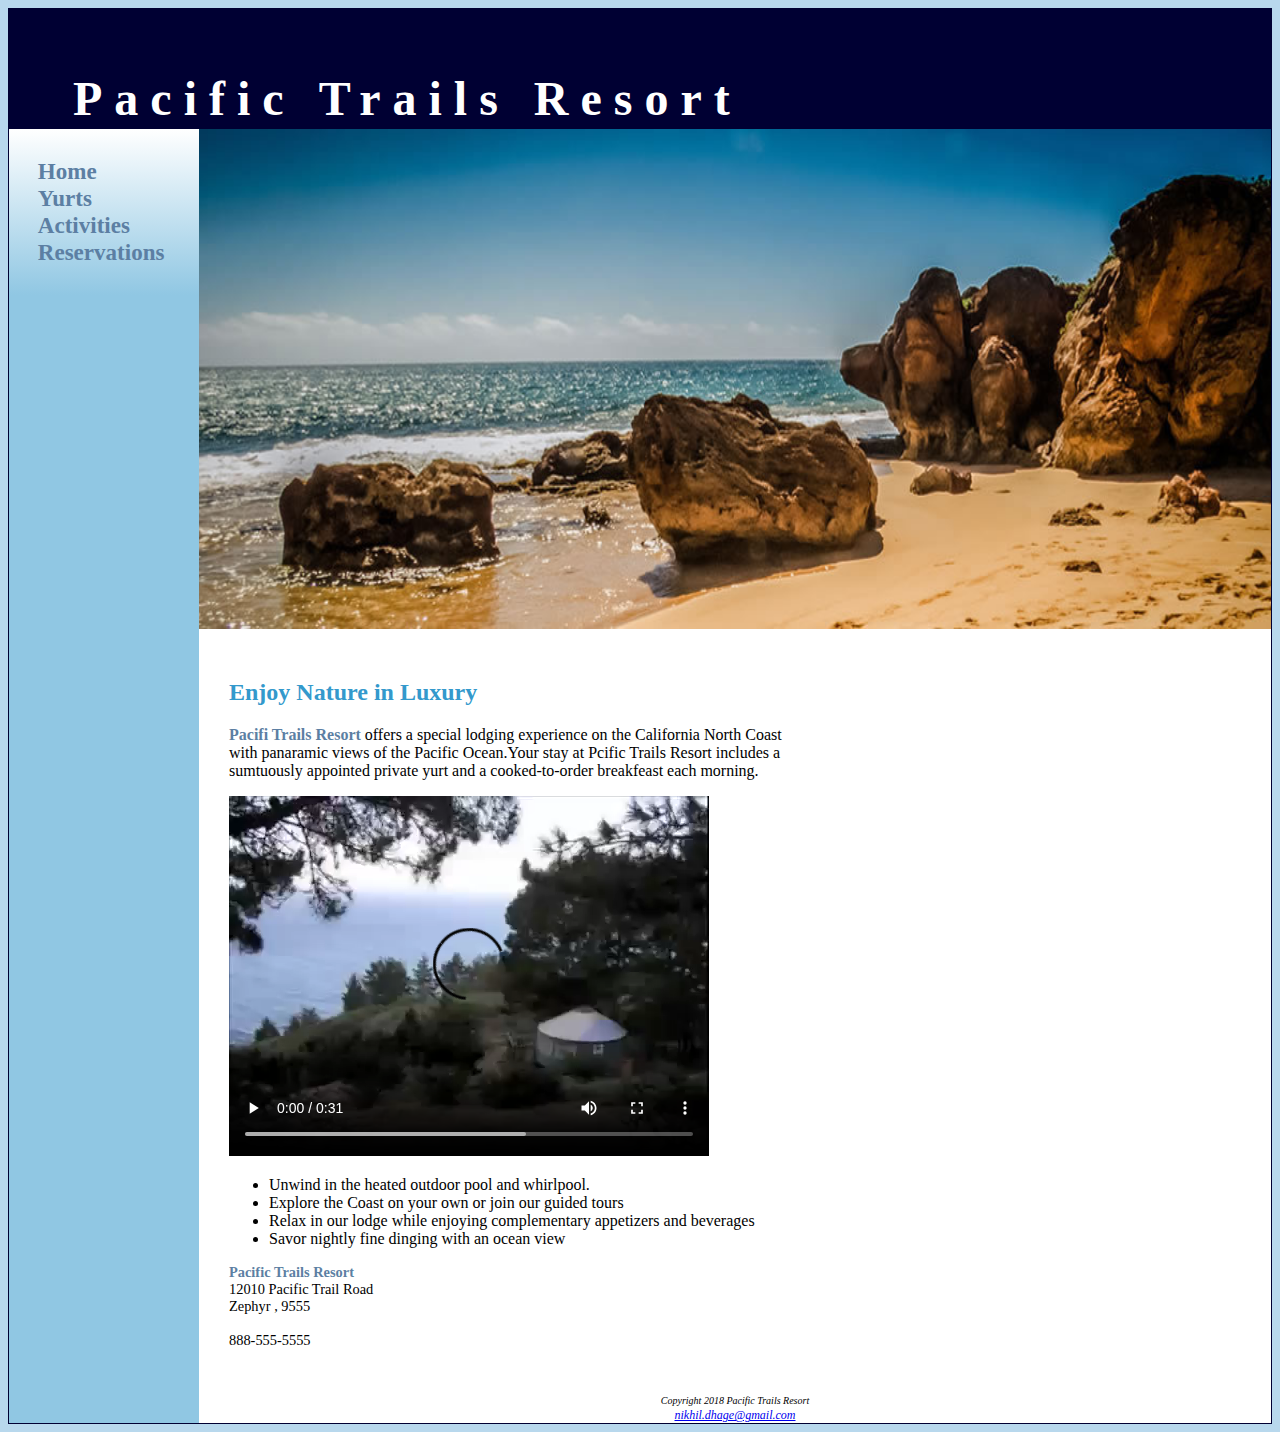
<file: index.html>
<!DOCTYPE html>
<html lan ="en">
	<head>

		<meta charset="utf-8">
		<meta name="viewport" content="width=device-width, initial-scale=1.0">
		<meta name="Description" content="Pacific Trails Resort is a vaction spot 
		for those who want to get away from there mor,al Lives. Our resort has lots of fun activites to do.We offer you an incredible experinece when you want to have some family time  or just feel like you need some relaxtion">
		<title>Pacific Trails Resort</title>
		<link href="pacific.css" type="text/css" rel="stylesheet">
	</head>
	
	<body>
		
		<div id="wrapper">
			<header>
				<h1>Pacific Trails Resort</h1>
			</header>

			<nav>
				<ul>
					<li><a href="index.html"> Home</a></li>
					<li><a href="yurts.html">Yurts</a></li>
					<li><a href="activities.html"> Activities</a></li>
					<li><a href="reservations.html"> Reservations</a></li>
				</ul>
			</nav>
			
			<div id="homehero">
			</div>
			
			<main>
				
				
				<h2>Enjoy Nature in Luxury</h2>
				<p>
					<span class="resort">Pacifi Trails Resort </span> offers a special lodging
					experience on the California North Coast<br> with panaramic views of the Pacific Ocean.Your stay
					at Pcific Trails Resort includes a<br> sumtuously appointed private yurt and a cooked-to-order
					breakfeast each morning. 
				</p>

				<video  autobuffer autoloop loop controls>
					<source src="Videos/pacific.mp4" type="video/mp4">
					<source src="Videos/PacificTrailsResort.ogv" type="video/ogg">
					<source src="Sounds/greg.mp3" type="audio/mp3">
				</video>
				
				<ul>
					<li>Unwind in the heated outdoor pool and whirlpool.</li>
					<li>Explore the Coast on your own or join our guided tours</li>
					<li>Relax in our lodge while enjoying complementary appetizers and beverages</li>
					<li>Savor nightly fine dinging with an ocean view</li>
				</ul>

				

				<div id="contact">
					<p>
						<span class="resort">Pacific Trails Resort</span><br>
					 
						12010 Pacific Trail Road<br>
						Zephyr , 9555<br><br>
						<a id="mobile" href="tel:888-555-5555">888-555-5555</a>
						<span id="desktop">888-555-5555</span>
					</p>
				</div>
			</main>

			<footer>
				<small><i>Copyright 2018 Pacific Trails Resort</i></small><br>
				<a href="mailto: nikhil.dhage@gmail.com">nikhil.dhage@gmail.com</a>
			</footer>
		</div>
	</body>
</html>
</file>
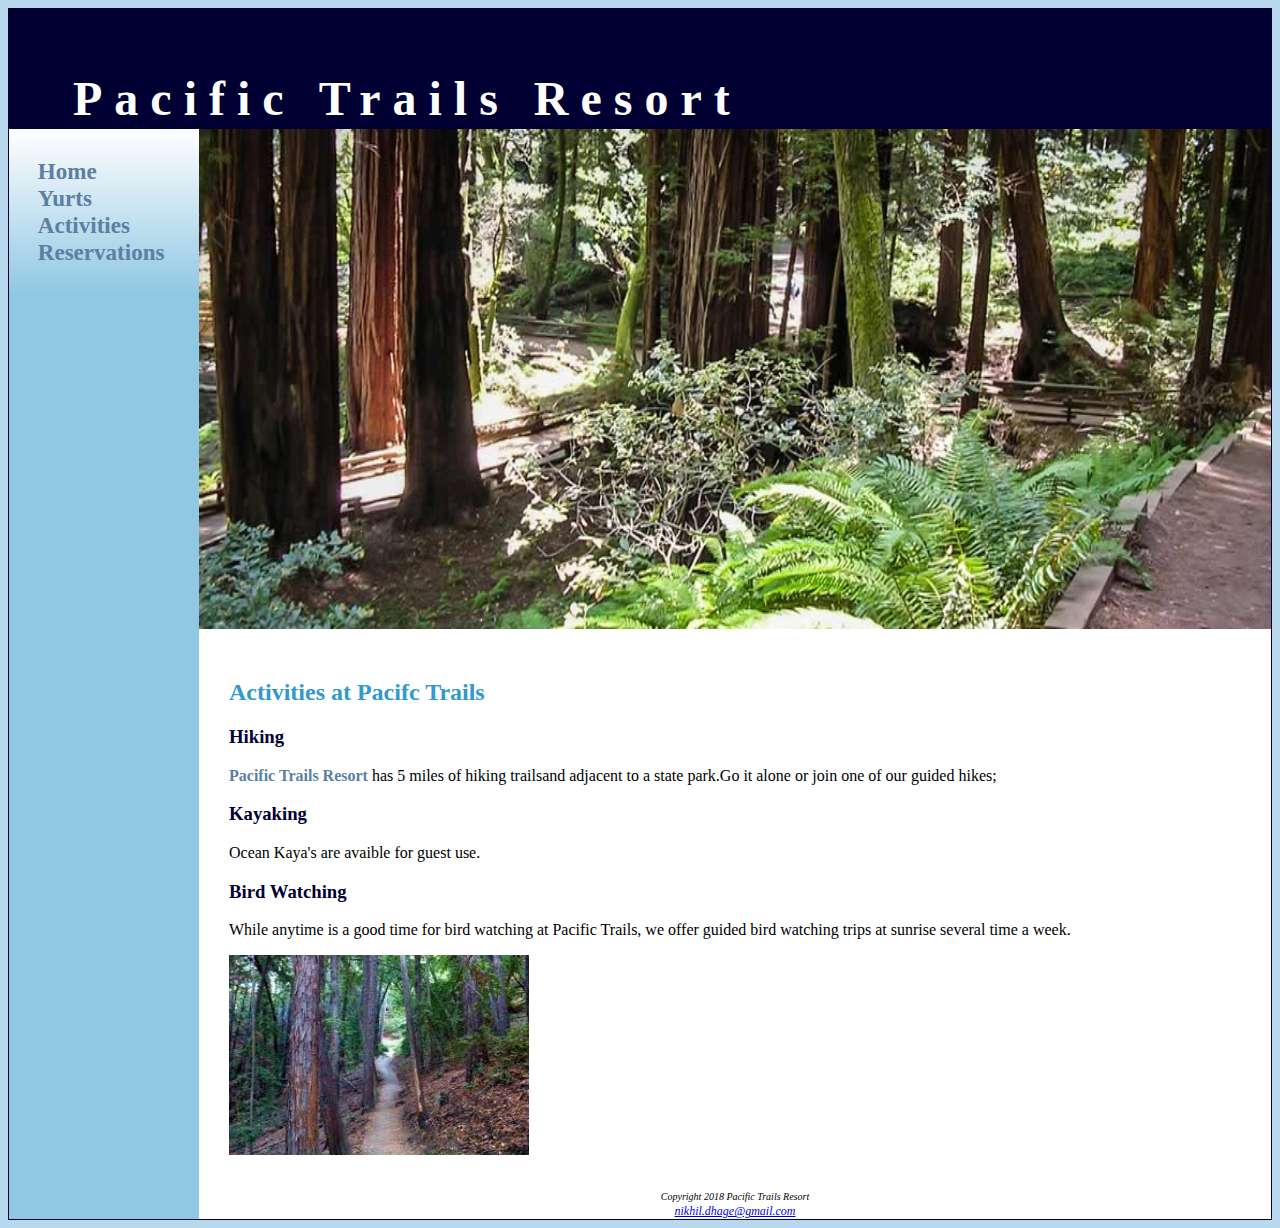
<file: activities.html>
<!DOCTYPE html>
<html lan ="en">
	<head>
		<meta charset="utf-8">
		<meta name="viewport" content="width=device-width, initial-scale=1.0">
		<meta name="Description" content="Pacific Trails Resort is a vaction spot 
		for those who want to get away from there mor,al Lives. Our resort has lots of fun activites to do.We offer you an incredible experinece when you want to have some family time  or just feel like you need some relaxtion">
		<title>Pacific Trails Resort::Activities</title>
		<link href="pacific.css" type="text/css" rel="stylesheet">
		
	</head>
	
	<body>
		
		<div id="wrapper">
			<header>
				 <h1>Pacific Trails Resort</h1>
			</header>

			<nav>
				<ul>
					<li><a href="index.html"> Home</a></li>
					<li><a href="yurts.html">Yurts</a></li>
					<li><a href="activities.html"> Activities</a></li>
					<li><a href="reservations.html"> Reservations</a></li>
				</ul>
			</nav>

			<div id="trailhero">
			</div>

			<main>
				<h2>Activities at Pacifc Trails</h2>

				<h3>Hiking</h3>

				<p>
					<span class="resort"> Pacific Trails Resort</span>
					has 5 miles of hiking trailsand adjacent to a state park.Go it alone or join one of our guided hikes;   
				</p>

				<h3>Kayaking</h3>
			
				<p>Ocean Kaya's are avaible for guest use.</p>

				<h3>Bird Watching</h3>

				<p>While anytime is a good time for bird watching at Pacific Trails, we offer guided bird watching trips at sunrise several time a week.</p>
				<img src="pacificImages/resort2.jpeg" width="300" height="200">


				
			</main>



			<footer>
				<small><i>Copyright 2018 Pacific Trails Resort <br><i/></small>
				<a href="mailto: nikhil.dhage@gmail.com">nikhil.dhage@gmail.com</a>
			</footer>
		</div>
	</body>
</html>
</file>
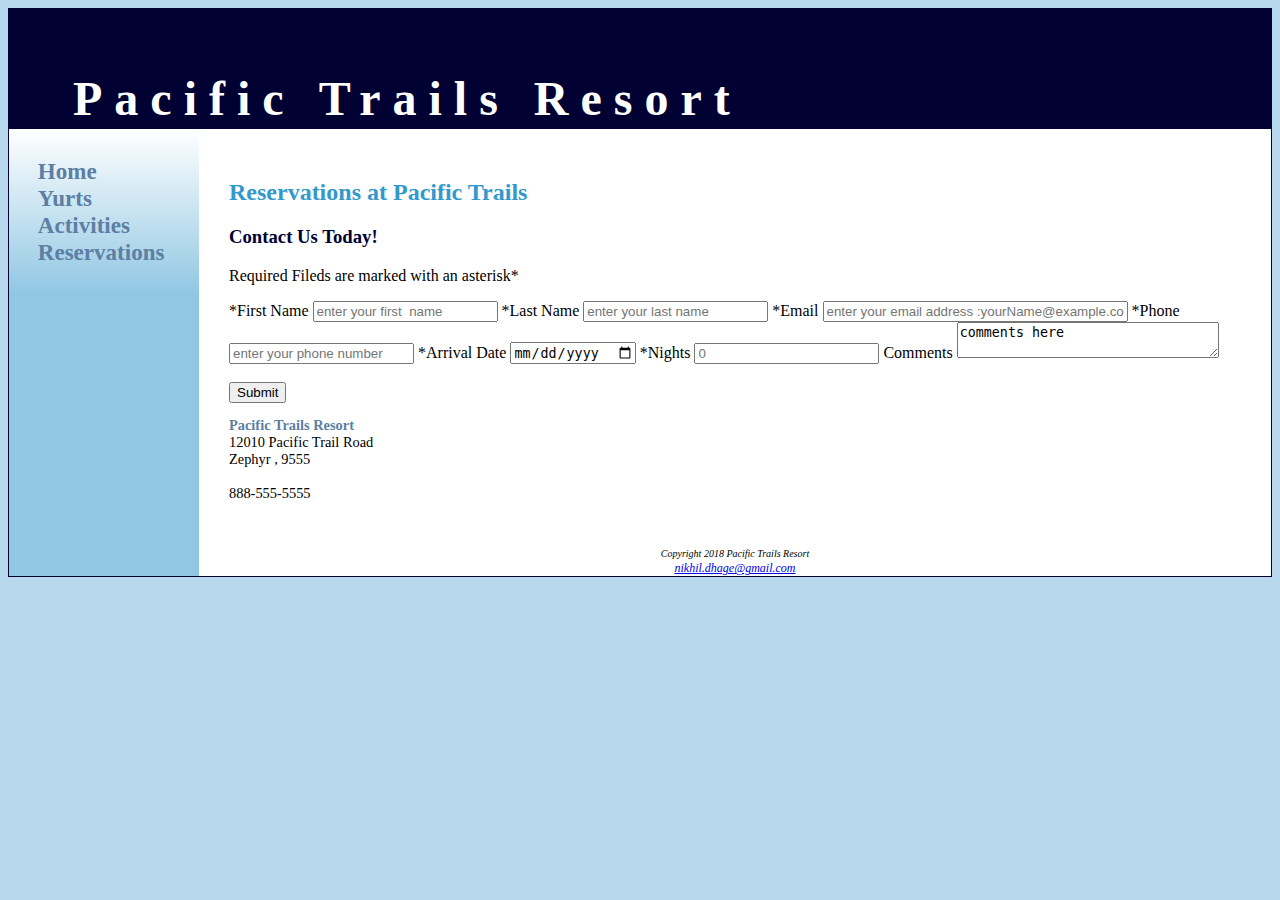
<file: reservations.html>
<!DOCTYPE html>
<html lan ="en">
	<head>
		<meta charset="utf-8">
		<meta name="viewport" content="width=device-width, initial-scale=1.0">
		<meta name="Description" content="Pacific Trails Resort is a vaction spot 
		for those who want to get away from there mor,al Lives. Our resort has lots of fun activites to do.We offer you an incredible experinece when you want to have some family time  or just feel like you need some relaxtion">
		<title>Pacific Trails Resort::Reservations</title>
		<link href="pacific.css" type="text/css" rel="stylesheet">
	</head>
	
	<body>
		
		<div id="wrapper">
			<header>
				<h1>Pacific Trails Resort</h1>
			</header>

			<nav>
				<ul>
					<li><a href="index.html"> Home</a></li>
					<li><a href="yurts.html">Yurts</a></li>
					<li><a href="activities.html"> Activities</a></li>
					<li><a href="reservations.html"> Reservations</a></li>
				</ul>
			</nav>
			
			
			
			<main>
				<h2>Reservations at Pacific Trails</h2>
				<h3>Contact Us Today!</h3>
				<p>Required Fileds are marked with an asterisk*</p>

				<form method="post" action="http://webdevbasics.net/scripts/pacific.php">
					<label for="myFName">*First Name</label>
					<input type="text" name="myFName"  id="myFName"  value="" placeholder="enter your first  name" required="required">

					<label for="myLName">*Last Name</label>
					<input type="text" name="myLName"  id="myLName"  value="" placeholder="enter your last name" required="required">

					<label for="myEmail">*Email</label>
					<input type="email" name="myEmail"  id="myEmail"  value="" placeholder="enter your email address :yourName@example.com" size="35" required="required">

					<label for="myPhone">*Phone</label>
					<input type="tel" name="myPhone"  id="myPhone"  value="" placeholder="enter your phone number" maxlength="12" required="required">

					<label for="myDate">*Arrival Date</label>
					<input type="date" name="myDate"  id="myDate"  value="" placeholder="your arrival date" required="required">

					<label for="myNights">*Nights</label>
					<input type="number" name="myNights" min="" id="myNights" min="1" max="14" value="" placeholder="0" required="required">

					<label for="myComments">Comments</label>
					<textarea name="myComments" id="myCcomments" rows ="2" cols="30" >comments here</textarea><br><br>

					<input type="submit" name="submitButton" id="submitButton" value="Submit">
				</form>

				<div id="contact">
					<p>
						<span class="resort">Pacific Trails Resort</span><br>
					 
						12010 Pacific Trail Road<br>
						Zephyr , 9555<br><br>
						<a id="mobile" href="tel:888-555-5555">888-555-5555</a>
						<span id="desktop">888-555-5555</span>
					</p>
				</div>
			</main>

			<footer>
				<small><i>Copyright 2018 Pacific Trails Resort <br><i/></small>
				<a href="mailto: nikhil.dhage@gmail.com">nikhil.dhage@gmail.com</a>
			</footer>
		</div>
	</body>
</html>
</file>
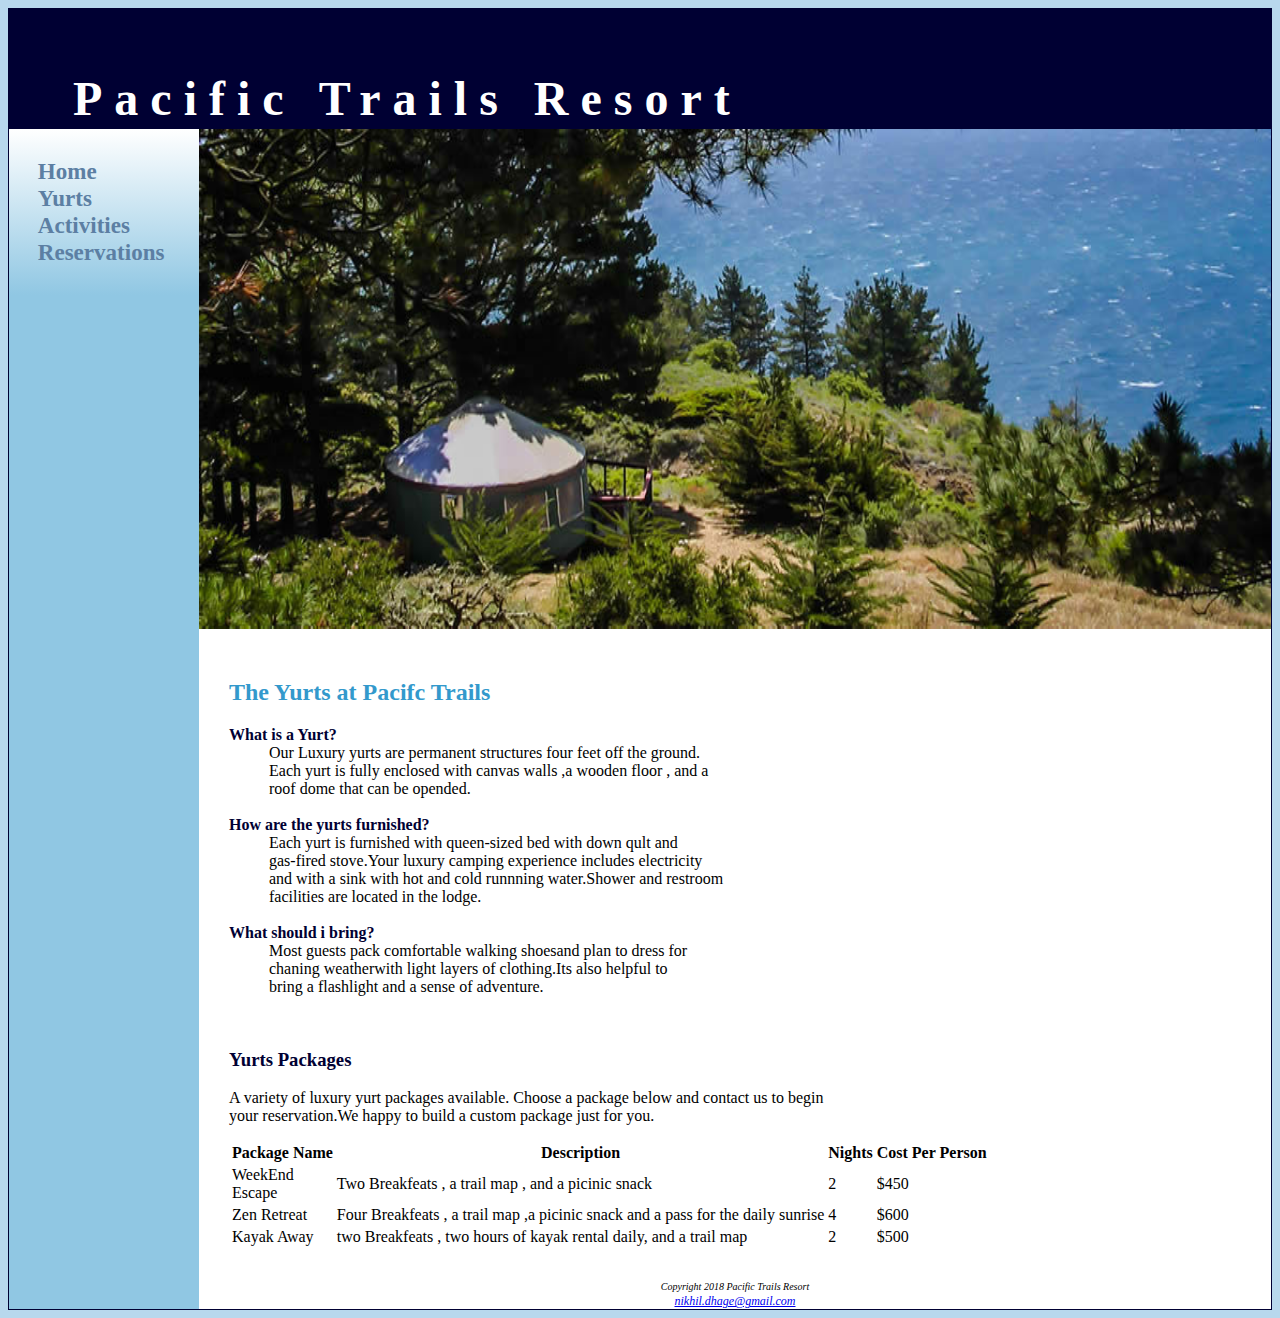
<file: yurts.html>
<!DOCTYPE html>
<html lan ="en">
	<head>
		<meta charset="utf-8">
		<meta name="viewport" content="width=device-width, initial-scale=1.0">
		<meta name="Description" content="Pacific Trails Resort is a vaction spot 
		for those who want to get away from there mor,al Lives. Our resort has lots of fun activites to do.We offer you an incredible experinece when you want to have some family time  or just feel like you need some relaxtion">
		<title>Pacific Trails Resort::Yurts</title>
		<link href="pacific.css" type="text/css" rel="stylesheet">
		
	</head>
	
	<body>
		<div id="wrapper">
			<header>
				<h1>Pacific Trails Resort</h1>
			</header>

			<nav>
   				<ul>
					<li><a href="index.html"> Home</a></li>
					<li><a href="yurts.html">Yurts</a></li>
					<li><a href="activities.html"> Activities</a></li>
					<li><a href="reservations.html"> Reservations</a></li>
				</ul>
			</nav>

			<div id="yurthero">
				
			</div>

			<main>
				<h2>The Yurts at Pacifc Trails</h2>
				<dl>
					<dt><strong>What is a Yurt?</strong></dt>
					<dd>Our Luxury yurts are permanent structures four feet off the ground.<br>Each yurt is fully enclosed with canvas walls ,a wooden floor , and a<br> roof dome that can be opended.</dd><br>

					<dt><strong>How are the yurts furnished?</strong></dt>
					<dd>Each yurt is furnished with queen-sized bed with down qult and<br> gas-fired stove.Your luxury camping experience includes electricity<br> and with a sink with hot and cold runnning water.Shower and restroom<br> facilities are located in the lodge.</dd><br>

					<dt><strong>What should i bring?</strong></dt>
					<dd>Most guests pack comfortable walking shoesand plan to dress for<br> chaning weatherwith light layers of clothing.Its also helpful to<br> bring a flashlight and a sense of adventure.</dd>
				</dl><br>
				<h3>Yurts Packages</h3>
				<p>
					A variety of luxury yurt packages available.
					Choose a package below and contact us to begin<br> 
					your reservation.We happy to build a custom package just for you.
				</p>

				<table >
					<thead>
						<tr>
							<th>Package Name</th>
							<th>Description</th>
							<th>Nights</th>
							<th>Cost Per Person</th>
						</tr>
					</thead>
					<tbody>
						<tr>
							<td>WeekEnd <br>Escape</td>
							<td><span class="text">Two Breakfeats , a trail map , and a picinic snack</span></td>
							<td>2</td>
							<td>$450</td>
						</tr>
						<tr>
							<td>Zen Retreat</td>
							<td><span class="text">Four Breakfeats , a trail map ,a picinic snack and a pass for the daily sunrise</span></td>
							<td>4</td>
							<td>$600</td>
						</tr>
						<tr>
							<td>Kayak Away</td>
							<td><span class="text">two Breakfeats , two hours of kayak rental daily, and a trail map</span></td>
							<td>2</td>
							<td>$500</td>
						</tr>
					</tbody>
				</table>
			</main>

			

			<footer>
				<small><i>Copyright 2018 Pacific Trails Resort <br><i/></small>
				<a href="mailto: nikhil.dhage@gmail.com">nikhil.dhage@gmail.com</a>
			</footer>
		</div>
	</body>
</html>
</file>
<file: pacific.css>
*{
	box-sizing: border-box;
}

body{
	background-color: #B8D8ED;
	font-family: "Arial,Helvetica, sans-serif";
}

#wrapper{
	background-color: #90C7E3;
	border-style: solid;
	border-width: 1px;
	border-color: #000033;
	
}
header{
	background-color: #000033;
	color:#FFFFFF;
	text-indent: 1em;
	text-decoration-color: #FFFFFF;
	height: 120px;
	padding-top: 30px;
	padding-left: 3em;
}

nav{
	margin:0;
	font-weight: bold;
	font-size: 120%;
	padding: 1.5em;
	float: left;
	width: 190px;
	background-image: linear-gradient(to bottom, white, #90C7E3);
}

nav ul{
	
	list-style-type: none;
	margin: 0;
	padding: 0;
	font-size: 1.2em;
}


nav a{
	text-decoration: none;
}

nav a:link{
	color: #5C7FA3;
}


nav a:visited{
	color: #344873; 
}

nav a:hover{
	color: #FFFFFF;
}

#homehero{
	height: 500px;
	margin-left: 190px;
	background-image: url(pacificImages/coast2.jpg);
	background-size: 100% 100%;
}

#yurthero{
	
	height: 500px;
	margin-left: 190px;
	background-image: url(pacificImages/yurt.jpg);
	background-size: 100% 100%;
}

#trailhero{
	height: 500px;
	margin-left: 190px;
	background-image: url(pacificImages/trail.jpg);
	background-size: 100% 100%;
}

main{
	background-color: #FFFFFF;
	margin-left: 190px;
	padding-left: 30px;
	padding-top: 30px;
	padding-bottom: 30px;
}

h1{
		font-family: "Georgia, Times New Roman, serif"; 
		font-size: 3em;
		letter-spacing: 0.25em;
}

h2{
	color: #3399CC;
	font-family: "Georgia, Times New Roman, serif"; 
}

h3{
	color: #000033;
	font-family: "Georgia, Times New Roman, serif"; 

}

dt{
	color:#000033;
}

footer{
	background-color: #FFFFFF;
	font-family: "Arial,Helvetica, sans-serif";
	font-size: 75%;
	font-style: italic;
	text-align: center;
	margin-left: 190px;

}

.resort{
	color:#5C7FA3;
	font-weight: bold;
}

#contact{

	font-size: 90%;
}

header,main , nav , footer ,figure ,figcaption,aside, section, article{
	display: block;
}

#mobile{
	display: none;
}

#desktop{
	display: inline;
}

/*Media Queries for devices*/
@media only screen and (max-width:64em){
	body{
		margin: 0px;
		background-color: #FFFFFF;
	}

	#wrapper{

		min-width: 0px;
		width: auto;
		box-shadow: none;
		border-style: none; 
	}

	header{
		padding-top: 0.5em;
		padding-bottom: 0.5em;
		padding-left: 0em;
		height: auto; 
	}

	h1{
		letter-spacing: 0.1em;
	}

	main{
		margin-left: 0px;
	}

	nav{
		float: none;
		text-align: center;
		padding: 0.5em;
		width: auto;
		background-image: none;
		background-color: #FFFFFF;
		
	}

	nav li {
		display: inline-block;
		padding-top: 0.25em;
		padding-bottom: 0.25em;
		padding-left: 0.75em;
		padding-right: 0.75em;
	}
	

	#homehero,#yurthero ,#trailhero{
		margin-left: 0px;
		height: 200px;
	}

	footer{
		margin-left: 0px;
	}
}



	

@media only screen and (max-width:37.5em){
	#wrapper{
		background-color: #FFFFFF;
	}

	main{
		margin: 0em;
		padding-top: 0.1em;
		padding-bottom: 0.1em;
		padding-left: 1em;
		padding-right: 1em;
		font-size: 90%;
	}

	h1{
		font-size: 2em;
	}

	nav{
		padding: 0;
		background-image: none;
	}
	
	nav li{
		display: block;
		margin: 0;
		padding: 0;
		border-style: solid;
		border-width: 2px;
		border-color: #330000;
	}

	nav a{
		display: block;

	}
	

	#homehero ,#yurthero, #trailhero{
		height: 0px;
		background-image: none;

	}

	#mobile{
		display: inline;
	}

	#desktop{
		display: none;
	}
}
</file>
